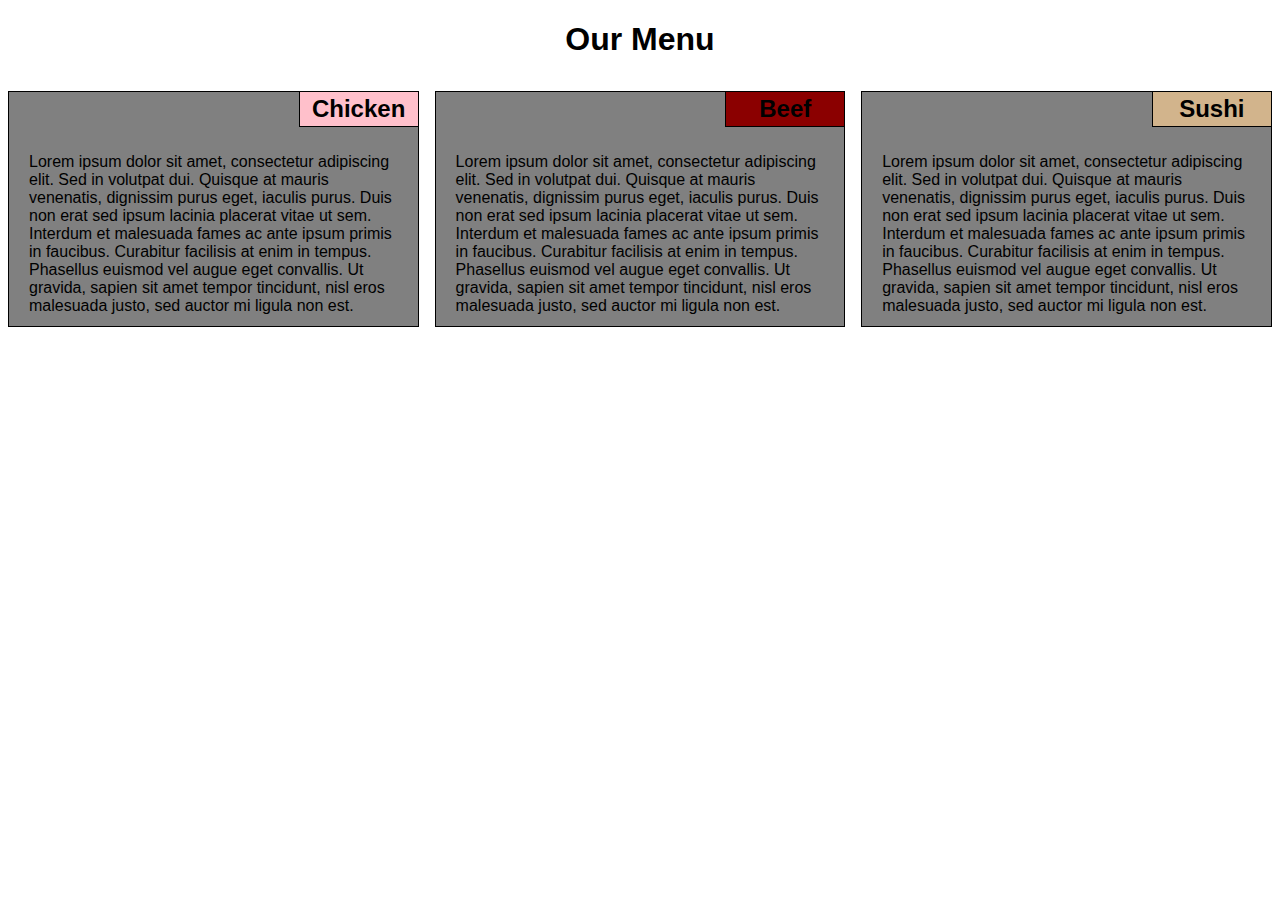
<file: module2-solution/index.html>
<!DOCTYPE html>
<html lang="en">
    <head>
        <meta charset="utf-8">
        <meta name="viewport" content="width=device-width, initial-scale=1">
        <link rel="stylesheet" href="css/stylesmod2.css">
        <title>Module 2 Assignment</title>
    </head>
    
    
    <body>
        <h1>Our Menu</h1>
        
        <div class="row">
            <div class="col-lg-4 col-md-6 col-sm-12">
                <div class="section">
                    <h2 id="chicken">Chicken</h2>
                    <p>Lorem ipsum dolor sit amet, consectetur adipiscing elit. Sed in volutpat dui. Quisque at mauris venenatis, dignissim purus eget, iaculis purus. Duis non erat sed ipsum lacinia placerat vitae ut sem. Interdum et malesuada fames ac ante ipsum primis in faucibus. Curabitur facilisis at enim in tempus. Phasellus euismod vel augue eget convallis. Ut gravida, sapien sit amet tempor tincidunt, nisl eros malesuada justo, sed auctor mi ligula non est.</p>
                </div>
            </div>
            <div class="col-lg-4 col-md-6 col-sm-12">
                <div class="section">
                    <h2 id="beef">Beef</h2>
                    <p>Lorem ipsum dolor sit amet, consectetur adipiscing elit. Sed in volutpat dui. Quisque at mauris venenatis, dignissim purus eget, iaculis purus. Duis non erat sed ipsum lacinia placerat vitae ut sem. Interdum et malesuada fames ac ante ipsum primis in faucibus. Curabitur facilisis at enim in tempus. Phasellus euismod vel augue eget convallis. Ut gravida, sapien sit amet tempor tincidunt, nisl eros malesuada justo, sed auctor mi ligula non est.</p>
                </div>
            </div>
            <div class="col-lg-4 col-md-12 col-sm-12">
                <div class="section">
                    <h2 id="sushi">Sushi</h2>
                    <p>Lorem ipsum dolor sit amet, consectetur adipiscing elit. Sed in volutpat dui. Quisque at mauris venenatis, dignissim purus eget, iaculis purus. Duis non erat sed ipsum lacinia placerat vitae ut sem. Interdum et malesuada fames ac ante ipsum primis in faucibus. Curabitur facilisis at enim in tempus. Phasellus euismod vel augue eget convallis. Ut gravida, sapien sit amet tempor tincidunt, nisl eros malesuada justo, sed auctor mi ligula non est.</p>
                </div>
            </div>
        </div>
        
    </body>
</html>
</file>
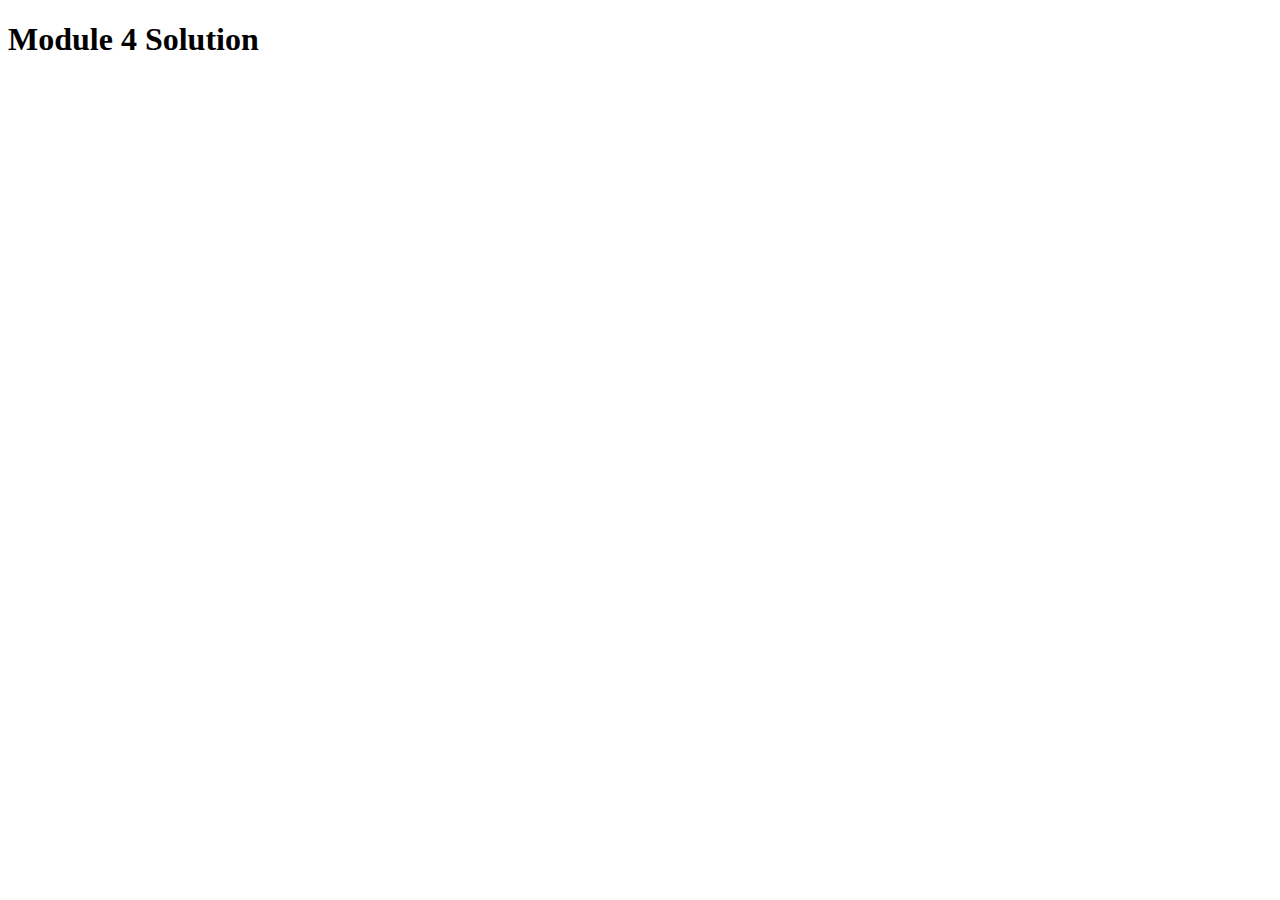
<file: module4-solution/index.html>
<!DOCTYPE html>
<html>
<head>
  <meta charset="utf-8">
  <title>Module 4 Solution Starter</title>
  <script src="js/SpeakHello.js"></script>
  <script src="js/SpeakGoodBye.js"></script>
  <script src="js/script.js"></script>
</head>
<body>
  <h1>Module 4 Solution</h1>
</body>
</html>
</file>
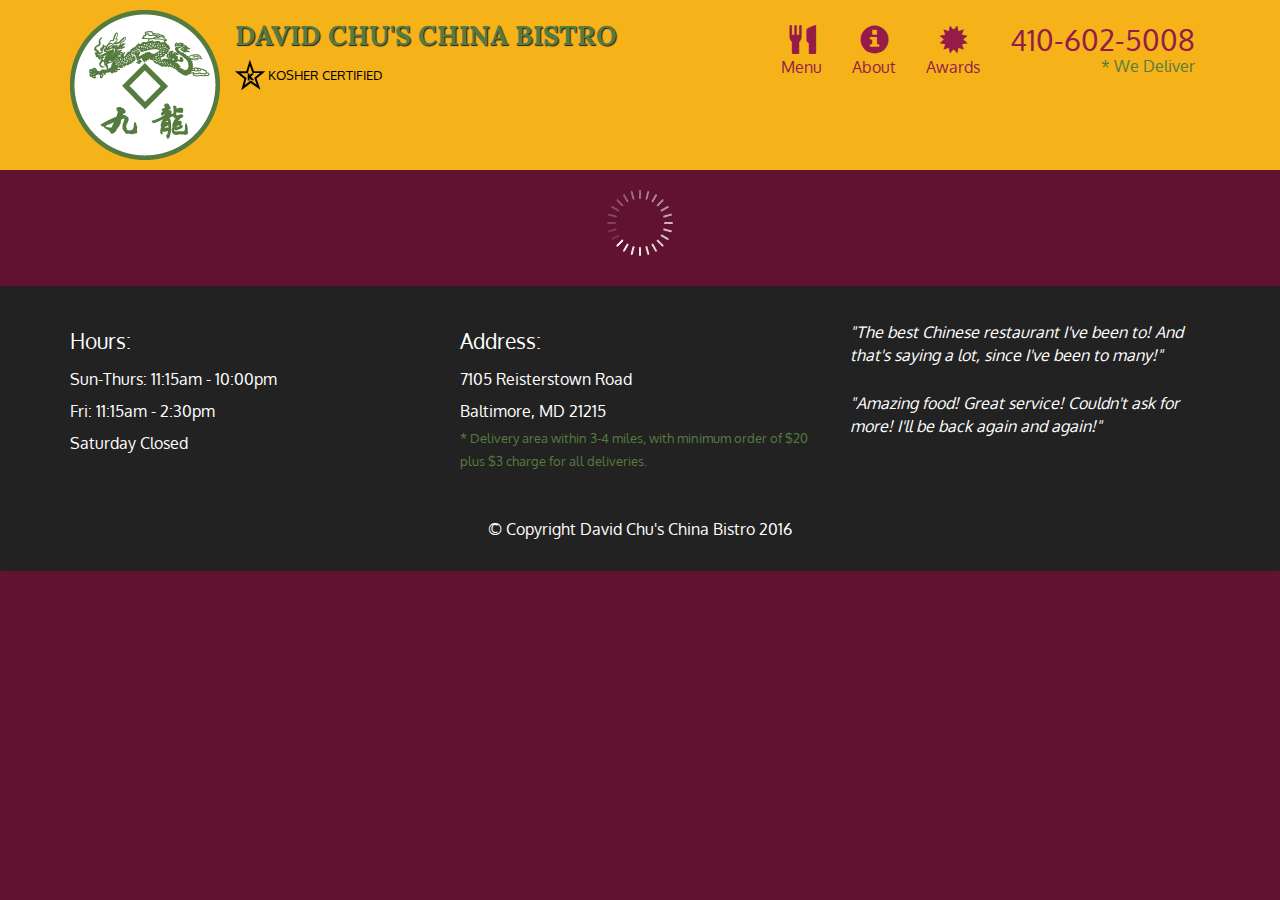
<file: module5-solution/index.html>
<!doctype html>
<html lang="en">
  <head>
    <meta charset="utf-8">
    <meta http-equiv="X-UA-Compatible" content="IE=edge">
    <meta name="viewport" content="width=device-width, initial-scale=1">
    <title>David Chu's China Bistro</title>
    <link rel="stylesheet" href="css/bootstrap.min.css">
    <link rel="stylesheet" href="css/styles.css">
    <link href='https://fonts.googleapis.com/css?family=Oxygen:400,300,700' rel='stylesheet' type='text/css'>
    <link href='https://fonts.googleapis.com/css?family=Lora' rel='stylesheet' type='text/css'>
  </head>
<body>
  <header>
    <nav id="header-nav" class="navbar navbar-default">
      <div class="container">
        <div class="navbar-header">
          <a href="index.html" class="pull-left visible-md visible-lg">
            <div id="logo-img" alt="Logo image"></div>
          </a>

          <div class="navbar-brand">
            <a href="index.html"><h1>David Chu's China Bistro</h1></a>
            <p>
              <img src="images/star-k-logo.png" alt="Kosher certification">
              <span>Kosher Certified</span>
            </p>
          </div>

          <button id="navbarToggle" type="button" class="navbar-toggle collapsed" data-toggle="collapse" data-target="#collapsable-nav" aria-expanded="false">
            <span class="sr-only">Toggle navigation</span>
            <span class="icon-bar"></span>
            <span class="icon-bar"></span>
            <span class="icon-bar"></span>
          </button>
        </div>
        
        <div id="collapsable-nav" class="collapse navbar-collapse">
           <ul id="nav-list" class="nav navbar-nav navbar-right">
            <li id="navHomeButton" class="visible-xs active">
              <a href="index.html">
                <span class="glyphicon glyphicon-home"></span> Home</a>
            </li>
            <li id="navMenuButton">
              <a href="#" onclick="$dc.loadMenuCategories();">
                <span class="glyphicon glyphicon-cutlery"></span><br class="hidden-xs"> Menu</a>
            </li>
            <li>
              <a href="#">
                <span class="glyphicon glyphicon-info-sign"></span><br class="hidden-xs"> About</a>
            </li>
            <li>
              <a href="#">
                <span class="glyphicon glyphicon-certificate"></span><br class="hidden-xs"> Awards</a>
            </li>
            <li id="phone" class="hidden-xs">
              <a href="tel:410-602-5008">
                <span>410-602-5008</span></a><div>* We Deliver</div>
            </li>
          </ul><!-- #nav-list -->
        </div><!-- .collapse .navbar-collapse -->
      </div><!-- .container -->
    </nav><!-- #header-nav -->
  </header>

  <div id="call-btn" class="visible-xs">
    <a class="btn" href="tel:410-602-5008">
    <span class="glyphicon glyphicon-earphone"></span>
    410-602-5008
    </a>
  </div>
  <div id="xs-deliver" class="text-center visible-xs">* We Deliver</div>

  <div id="main-content" class="container"></div>

  <footer class="panel-footer">
    <div class="container">
      <div class="row">
        <section id="hours" class="col-sm-4">
          <span>Hours:</span><br>
          Sun-Thurs: 11:15am - 10:00pm<br>
          Fri: 11:15am - 2:30pm<br>
          Saturday Closed
          <hr class="visible-xs">
        </section>
        <section id="address" class="col-sm-4">
          <span>Address:</span><br>
          7105 Reisterstown Road<br>
          Baltimore, MD 21215
          <p>* Delivery area within 3-4 miles, with minimum order of $20 plus $3 charge for all deliveries.</p>
          <hr class="visible-xs">
        </section>
        <section id="testimonials" class="col-sm-4">
          <p>"The best Chinese restaurant I've been to! And that's saying a lot, since I've been to many!"</p>
          <p>"Amazing food! Great service! Couldn't ask for more! I'll be back again and again!"</p>
        </section>
      </div>
      <div class="text-center">&copy; Copyright David Chu's China Bistro 2016</div>
    </div>
  </footer>

  <!-- jQuery (Bootstrap JS plugins depend on it) -->
  <script src="js/jquery-2.1.4.min.js"></script>
  <script src="js/bootstrap.min.js"></script>
  <script src="js/ajax-utils.js"></script>
  <script src="js/script.js"></script>
</body>
</html>
</file>
<file: module2-solution/css/stylesmod2.css>
/************** Base styles ****************/
* {
    box-sizing: border-box;
}

body {
    margin: 0;
    padding: 0;
    font-family: sans-serif
}

h1 {
    margin-bottom: 25px;
    text-align: center;
}

h2 {
    margin-bottom: 5px;
    margin-top: 0;
    padding: 3px;
    width: 120px;
    text-align: center;
    border: 1px solid black;
    position: absolute;
    top: -1px;
    right: -1px;
}

div {
    font-family: sans-serif;
}

.section {
    border: 1px solid black;
    background: gray;
    padding: 20px;
    position: relative;
}

p {
    position: relative;
    top: 25px;
}

#chicken {
    background-color: pink;
}

#beef {
    background-color: darkred;
}

#sushi {
    background-color: tan;
}

/* Simple Responsive Framework. */
.row {
    width: 100%;
    margin-right: auto;
    margin-left: auto;    
}

 

/********** Large devices only **********/
@media (min-width: 992px) {
  .col-lg-1, .col-lg-2, .col-lg-3, .col-lg-4, .col-lg-5, .col-lg-6, .col-lg-7, .col-lg-8, .col-lg-9, .col-lg-10, .col-lg-11, .col-lg-12 {
    float: left;
    width: 100%;
    padding: 8px;
    }
    
        
  .col-lg-1 {
    width: 8.33%;
  }

  .col-lg-2 {
    width: 16.66%;
  }

  .col-lg-3 {
    width: 25%;
  }

  .col-lg-4 {
    width: 33.33%;
  }

  .col-lg-5 {
    width: 41.66%;
  }

  .col-lg-6 {
    width: 50%;
  }

  .col-lg-7 {
    width: 58.33%;
  }

  .col-lg-8 {
    width: 66.66%;
  }

  .col-lg-9 {
    width: 74.99%;
  }

  .col-lg-10 {
    width: 83.33%;
  }

  .col-lg-11 {
    width: 91.66%;
  }

  .col-lg-12 {
    width: 100%;
  }
}

 

/********** Medium devices only **********/
@media (min-width: 768px) and (max-width: 991px) {
  .col-md-1, .col-md-2, .col-md-3, .col-md-4, .col-md-5, .col-md-6, .col-md-7, .col-md-8, .col-md-9, .col-md-10, .col-md-11, .col-md-12 {
    float: left;
    width: 100%;
    padding: 1%;
    }

  .col-md-1 {
    width: 8.33%;
  }

  .col-md-2 {
    width: 16.66%;
  }

  .col-md-3 {
    width: 25%;
  }

  .col-md-4 {
    width: 33.33%;
  }

  .col-md-5 {
    width: 41.66%;
  }

  .col-md-6 {
    width: 50%;
  }

  .col-md-7 {
    width: 58.33%;
  }

  .col-md-8 {
    width: 66.66%;
  }

  .col-md-9 {
    width: 74.99%;
  }

  .col-md-10 {
    width: 83.33%;
  }

  .col-md-11 {
    width: 91.66%;
  }

  .col-md-12 {
    width: 100%;
  }
}

/********** Small devices only **********/
@media (max-width: 767px) {
  .col-sm-1, .col-sm-2, .col-sm-3, .col-sm-4, .col-sm-5, .col-sm-6, .col-sm-7, .col-sm-8, .col-sm-9, .col-sm-10, .col-sm-11, .col-sm-12 {
    float: left;
    width: 100%;
    padding: 1%;
    }

  .col-sm-1 {
    width: 8.33%;
  }

  .col-sm-2 {
    width: 16.66%;
  }

  .col-sm-3 {
    width: 25%;
  }

  .col-sm-4 {
    width: 33.33%;
  }

  .col-sm-5 {
    width: 41.66%;
  }

  .col-sm-6 {
    width: 50%;
  }

  .col-sm-7 {
    width: 58.33%;
  }

  .col-sm-8 {
    width: 66.66%;
  }

  .col-sm-9 {
    width: 74.99%;
  }

  .col-sm-10 {
    width: 83.33%;
  }

  .col-sm-11 {
    width: 91.66%;
  }

  .col-sm-12 {
    width: 100%;
  }
}
</file>
<file: module5-solution/css/styles.css>
body {
  font-size: 16px;
  color: #fff;
  background-color: #61122f;
  font-family: 'Oxygen', sans-serif;
}

/** HEADER **/
#header-nav {
  background-color: #f6b319;
  border-radius: 0;
  border: 0;
}

#logo-img {
  background: url('../images/restaurant-logo_large.png') no-repeat;
  width: 150px;
  height: 150px;
  margin: 10px 15px 10px 0;
}

.navbar-brand {
  padding-top: 25px;
}
.navbar-brand h1 { /* Restaurant name */
  font-family: 'Lora', serif;
  color: #557c3e;
  font-size: 1.5em;
  text-transform: uppercase;
  font-weight: bold;
  text-shadow: 1px 1px 1px #222;
  margin-top: 0;
  margin-bottom: 0;
  line-height: .75;
}
.navbar-brand a:hover, .navbar-brand a:focus {
  text-decoration: none;
}
.navbar-brand p { /* Kosher cert */
  color: #000;
  text-transform: uppercase;
  font-size: .7em;
  margin-top: 15px;
}
.navbar-brand p span { /* Star-K */
  vertical-align: middle;
}

#nav-list {
  margin-top: 10px;
}
#nav-list a {
  color: #951C49;
  text-align: center;
}
#nav-list a:hover {
  background: #E7E7E7;
}
#nav-list a span {
  font-size: 1.8em;
}

#phone {
  margin-top: 5px;
}
#phone a { /* Phone number */
  text-align: right;
  padding-bottom: 0;
}
#phone div { /* We Deliver */
  color: #557c3e;
  text-align: right;
  padding-right: 15px;
}

.navbar-header button.navbar-toggle, .navbar-header .icon-bar {
  border: 1px solid #61122f;
}
.navbar-header button.navbar-toggle {
  clear: both;
  margin-top: -30px;
}
/* END HEADER */

/* FOOTER */
.panel-footer {
  margin-top: 30px;
  padding-top: 35px;
  padding-bottom: 30px;
  background-color: #222;
  border-top: 0;
}
.panel-footer div.row {
  margin-bottom: 35px;
}
#hours, #address {
  line-height: 2;
}
#hours > span, #address > span {
  font-size: 1.3em;
}
#address p {
  color: #557c3e;
  font-size: .8em;
  line-height: 1.8;
}
#testimonials {
  font-style: italic;
}
#testimonials p:nth-child(2) {
  margin-top: 25px;
}
/* END FOOTER */



/* HOME PAGE */
.container .jumbotron {
  box-shadow: 0 0 50px #3F0C1F;
  border: 2px solid #3F0C1F;
}

#menu-tile, #specials-tile, #map-tile {
  height: 250px;
  width: 100%;
  margin-bottom: 15px;
  position: relative;
  border: 2px solid #3F0C1F;
  overflow: hidden;
}
#menu-tile:hover, #specials-tile:hover, #map-tile:hover {
  box-shadow: 0 1px 5px 1px #cccccc;
}
#menu-tile {
  background: url('../images/menu-tile.jpg') no-repeat;
  background-position: center;
}
#specials-tile {
  background: url('../images/specials-tile.jpg') no-repeat;
  background-position: center;
}
#menu-tile span, #specials-tile span, #map-tile span {
  position: absolute;
  bottom: 0;
  right: 0;
  width: 100%;
  text-align: center;
  font-size: 1.6em;
  text-transform: uppercase;
  background-color: #000;
  color: #fff;
  opacity: .8;
}
/* END HOME PAGE */

/* MENU CATEGORIES PAGE */
.category-tile { 
  position: relative;
  border: 2px solid #3F0C1F;
  overflow: hidden;
  width: 200px;
  height: 200px;
  margin: 0 auto 15px;
}
.category-tile span {
  position: absolute;
  bottom: 0;
  right: 0;
  width: 100%;
  text-align: center;
  font-size: 1.2em;
  text-transform: uppercase;
  background-color: #000;
  color: #fff;
  opacity: .8;
}
.category-tile:hover {
  box-shadow: 0 1px 5px 1px #cccccc;
}

#menu-categories-title + div {
  margin-bottom: 50px;
}
/* END MENU CATEGORIES PAGE */

/* SINGLE CATEGORY PAGE */
.menu-item-tile {
  margin-bottom: 25px;
}
.menu-item-tile hr {
  width: 80%;
}
.menu-item-tile .menu-item-price {
  font-size: 1.1em;
  text-align: right;
  margin-top: -15px;
  margin-right: -15px;
}
.menu-item-tile .menu-item-price span {
  font-size: .6em;
}
.menu-item-photo {
  position: relative;
  border: 2px solid #3F0C1F; 
  overflow: hidden;
  padding: 0;
  margin-right: -15px;
  margin-left: auto;
  margin-bottom: 20px;
  max-width: 250px;
}
.menu-item-photo div {
  position: absolute;
  bottom: 0;
  right: 0;
  width: 80px;
  background-color: #557c3e;
  text-align: center;
}
.menu-item-description {
  padding-right: 30px;
}
h3.menu-item-title {
  margin: 0 0 10px;
}
.menu-item-details {
  font-size: .9em;
  font-style: italic;
}
/* END SINGLE CATEGORY PAGE */


/********** Large devices only **********/
@media (min-width: 1200px) {
  .container .jumbotron {
    background: url('../images/jumbotron_1200.jpg') no-repeat;
    height: 675px;
  }
}

/********** Medium devices only **********/
@media (min-width: 992px) and (max-width: 1199px) {
  /* Header */
  #logo-img {
    background: url('../images/restaurant-logo_medium.png') no-repeat;
    width: 100px;
    height: 100px;
    margin: 5px 5px 5px 0;
  }
  /* End Header */

  /* Home Page */
  .container .jumbotron {
    background: url('../images/jumbotron_992.jpg') no-repeat;
    height: 558px;
  }
  /* End Home Page */
}

/********** Small devices only **********/
@media (min-width: 768px) and (max-width: 991px) {
  /* Home Page */
  .container .jumbotron {
    background: url('../images/jumbotron_768.jpg') no-repeat;
    height: 432px;
  }
  /* End Home Page */
}

/********** Extra small devices only **********/
@media (max-width: 767px) {
  /* Header */
  .navbar-brand {
    padding-top: 10px;
    height: 80px;
  }
  .navbar-brand h1 { /* Restaurant name */
    padding-top: 10px;
    font-size: 5vw; /* 1vw = 1% of viewport width */
  }
  .navbar-brand p { /* Kosher cert */
    font-size: .6em;
    margin-top: 12px;
  }
  .navbar-brand p img { /* Star-K */
    height: 20px;
  }

  #collapsable-nav a { /* Collapsed nav menu text */
    font-size: 1.2em;
  }
  #collapsable-nav a span { /* Collapsed nav menu glyph */
    font-size: 1em;
    margin-right: 5px;
  }

  #call-btn > a {
    font-size: 1.5em;
    display: block;
    margin: 0 20px;
    padding: 10px;
    border: 2px solid #fff;
    background-color: #f6b319;
    color: #951c49;
  }
  #xs-deliver {
    margin-top: 5px;
    font-size: .7em;
    letter-spacing: .1em;
    text-transform: uppercase;
  }
  /* End Header */

  /* Footer */
  .panel-footer section {
    margin-bottom: 30px;
    text-align: center;
  }
  .panel-footer section:nth-child(3) {
    margin-bottom: 0; /* margin already exists on the whole row */
  }
  .panel-footer section hr {
    width: 50%;
  }
  /* End Footer */

  /* Home Page */
  .container .jumbotron {
    margin-top: 30px;
    padding: 0;
  }
  #menu-tile, #specials-tile {
    width: 360px;
    margin: 0 auto 15px;
  }

  .menu-item-photo {
    margin-right: auto;
  }
  .menu-item-tile .menu-item-price {
    text-align: center;
  }
  .menu-item-description {
    text-align: center;;
  }
}


/********** Super extra small devices Only :-) (e.g., iPhone 4) **********/
@media (max-width: 479px) {
  /* Header */
  .navbar-brand h1 { /* Restaurant name */
    padding-top: 5px;
    font-size: 6vw;
  }
  /* End Header */
  
  /* Home page */
  #menu-tile, #specials-tile {
    width: 280px;
    margin: 0 auto 15px;
  }

  .col-xxs-12 {
    position: relative;
    min-height: 1px;
    padding-right: 15px;
    padding-left: 15px;
    float: left;
    width: 100%;
  }
}
</file>
